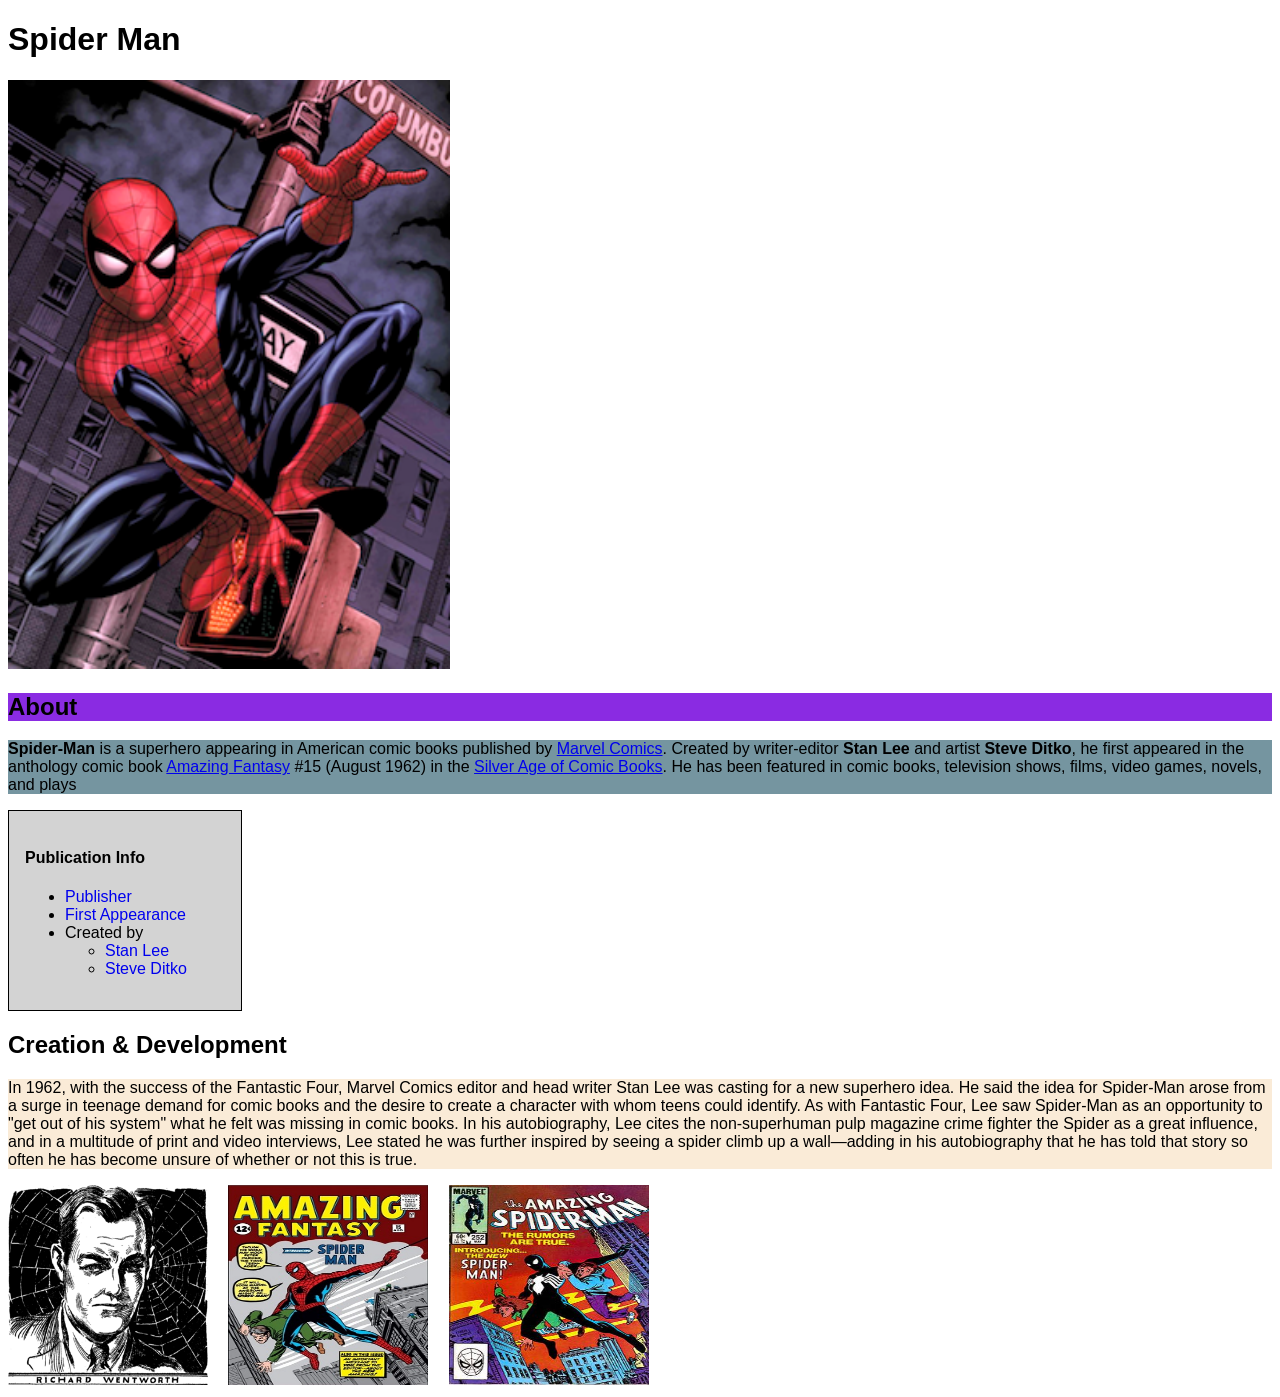
<file: DOM/index.html>
<!DOCTYPE html>
<html lang="en">
  <head>
    <meta charset="UTF-8" />
    <meta http-equiv="X-UA-Compatible" content="IE=edge" />
    <meta name="viewport" content="width=device-width, initial-scale=1.0" />
    <title>Spider-Man</title>
    <link rel="stylesheet" href="style.css" />
  </head>
  <body>
    <h1>Spider Man</h1>
    <img src="assets/spiderman_img.png" id="mainImg" />
    <h2>About</h2>
    <p>
      <b>Spider-Man</b> is a superhero appearing in American comic books
      published by
      <a href="https://www.google.com/search?q=Marvel+Comics">Marvel Comics</a>.
      Created by writer-editor <b>Stan Lee</b> and artist <b>Steve Ditko</b>, he
      first appeared in the anthology comic book
      <a href="https://www.google.com/search?q=Amazing+Fantasy"
        >Amazing Fantasy</a
      >
      #15 (August 1962) in the <a href="#">Silver Age of Comic Books</a>. He has
      been featured in comic books, television shows, films, video games,
      novels, and plays
    </p>

    <div class="box">
      <h4>Publication Info</h4>
      <ul>
        <li><a href="#" class="boxLink">Publisher</a></li>
        <li><a href="#" class="boxLink">First Appearance</a></li>
        <li>
          Created by
          <ul>
            <li><a href="#" class="boxLink">Stan Lee</a></li>
            <li><a href="#" class="boxLink">Steve Ditko</a></li>
          </ul>
        </li>
      </ul>
    </div>

    <h2>Creation & Development</h2>
    <p id="description">
      In 1962, with the success of the Fantastic Four, Marvel Comics editor and
      head writer Stan Lee was casting for a new superhero idea. He said the
      idea for Spider-Man arose from a surge in teenage demand for comic books
      and the desire to create a character with whom teens could identify. As
      with Fantastic Four, Lee saw Spider-Man as an opportunity to "get out of
      his system" what he felt was missing in comic books. In his autobiography,
      Lee cites the non-superhuman pulp magazine crime fighter the Spider as a
      great influence, and in a multitude of print and video interviews, Lee
      stated he was further inspired by seeing a spider climb up a wall—adding
      in his autobiography that he has told that story so often he has become
      unsure of whether or not this is true.
    </p>
    <div class="images">
      <img src="assets/creation_1.png" class="oldImg" />
      <img src="assets/creation_2.jpeg" class="oldImg" />
      <img src="assets/creation_3.jpeg" class="oldImg" />
    </div>

    <script src="app.js"></script>
  </body>
</html>
</file>
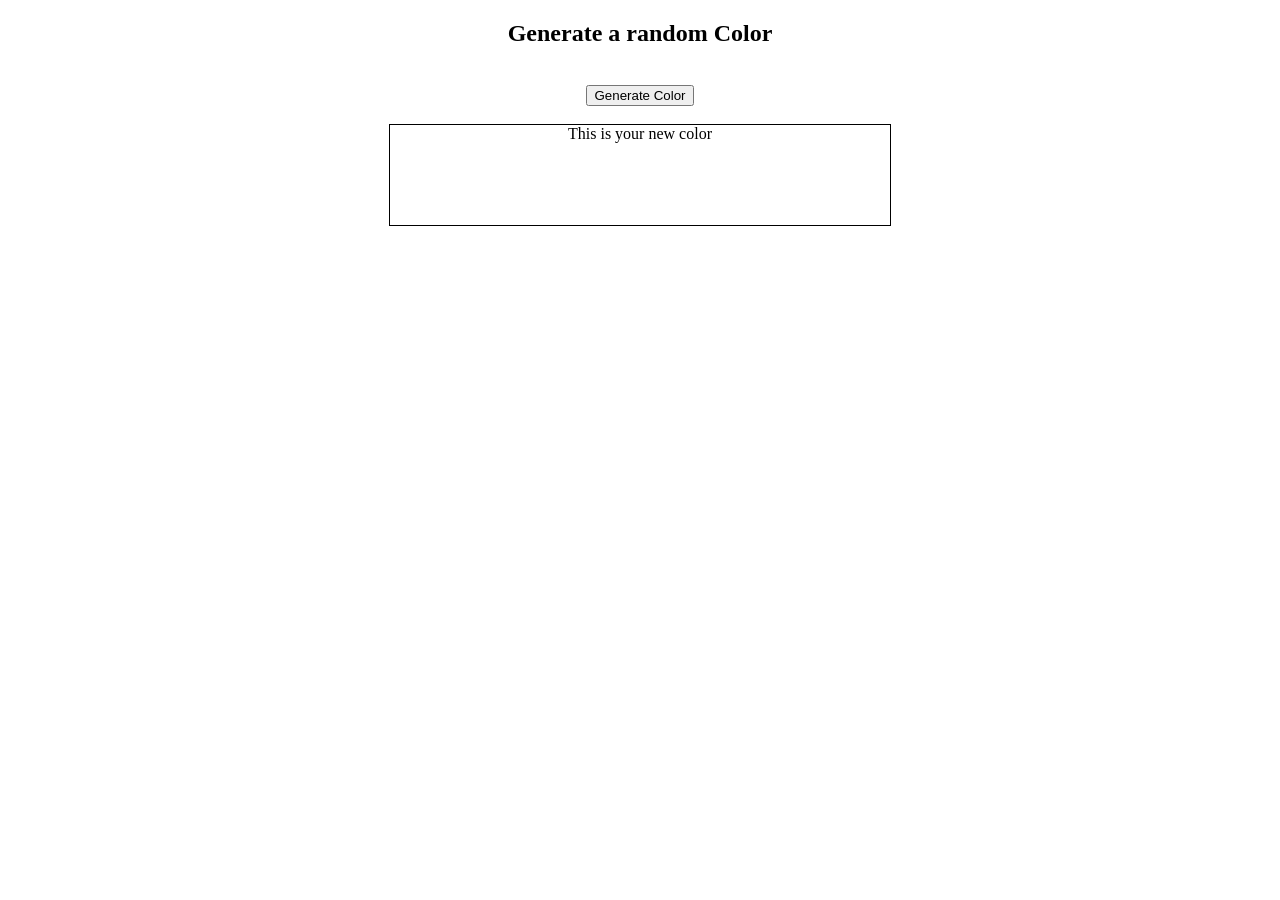
<file: DOM/01_PQ/index.html>
<!DOCTYPE html>
<html lang="en">
<head>
    <meta charset="UTF-8">
    <meta name="viewport" content="width=device-width, initial-scale=1.0">
    <title>Generate Color</title>
    <link rel="stylesheet" href="style.css" />
</head>
<body>
    <h2>Generate a random Color</h2>
    <br>
    <button>Generate Color</button>
    <br><br>
    <div>This is your new color</div>

    <script src="app.js"></script>
</body>
</html>
</file>
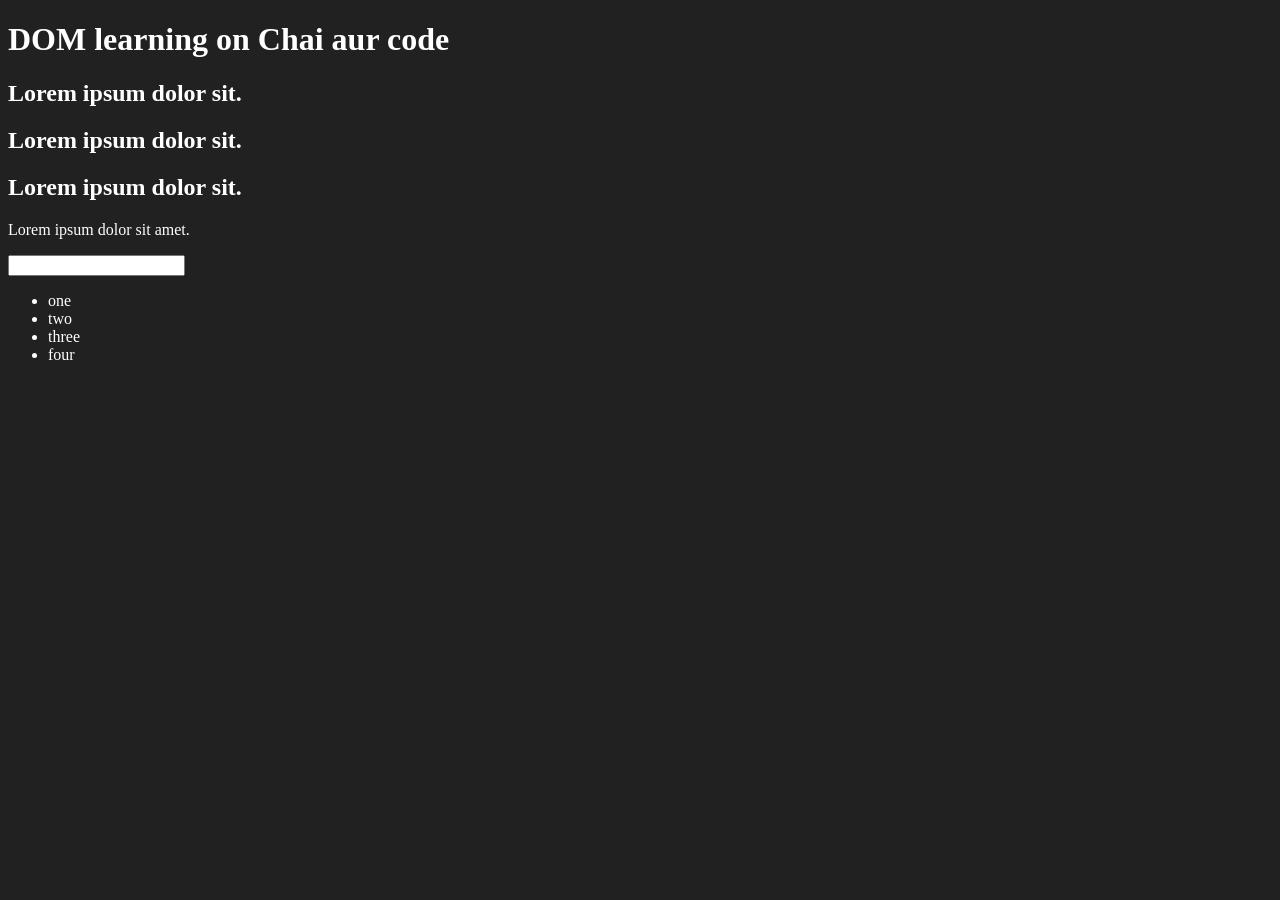
<file: 06_dom/one.html>
<!DOCTYPE html>
<html lang="en">
<head>
    <meta charset="UTF-8">
    
    <title>DOM learning</title>
    <style>
        .bg-black{
            background-color: #212121;
            color: #fff;
        }
    </style>
</head>
<body class="bg-black">
    <div >
        <h1  id="title" class="heading">DOM learning on Chai aur code <span style="display: none;">test text</span></h1>
        <h2>Lorem ipsum dolor sit.</h2>
        <h2>Lorem ipsum dolor sit.</h2>
        <h2>Lorem ipsum dolor sit.</h2>
        <p>Lorem ipsum dolor sit amet.</p>
        <input type="password" name="" id="">

        <ul>
            <li class="list-item">one</li>
            <li class="list-item">two</li>
            <li class="list-item">three</li>
            <li class="list-item">four</li>
        </ul>
    </div>
</body>
</html>
</file>
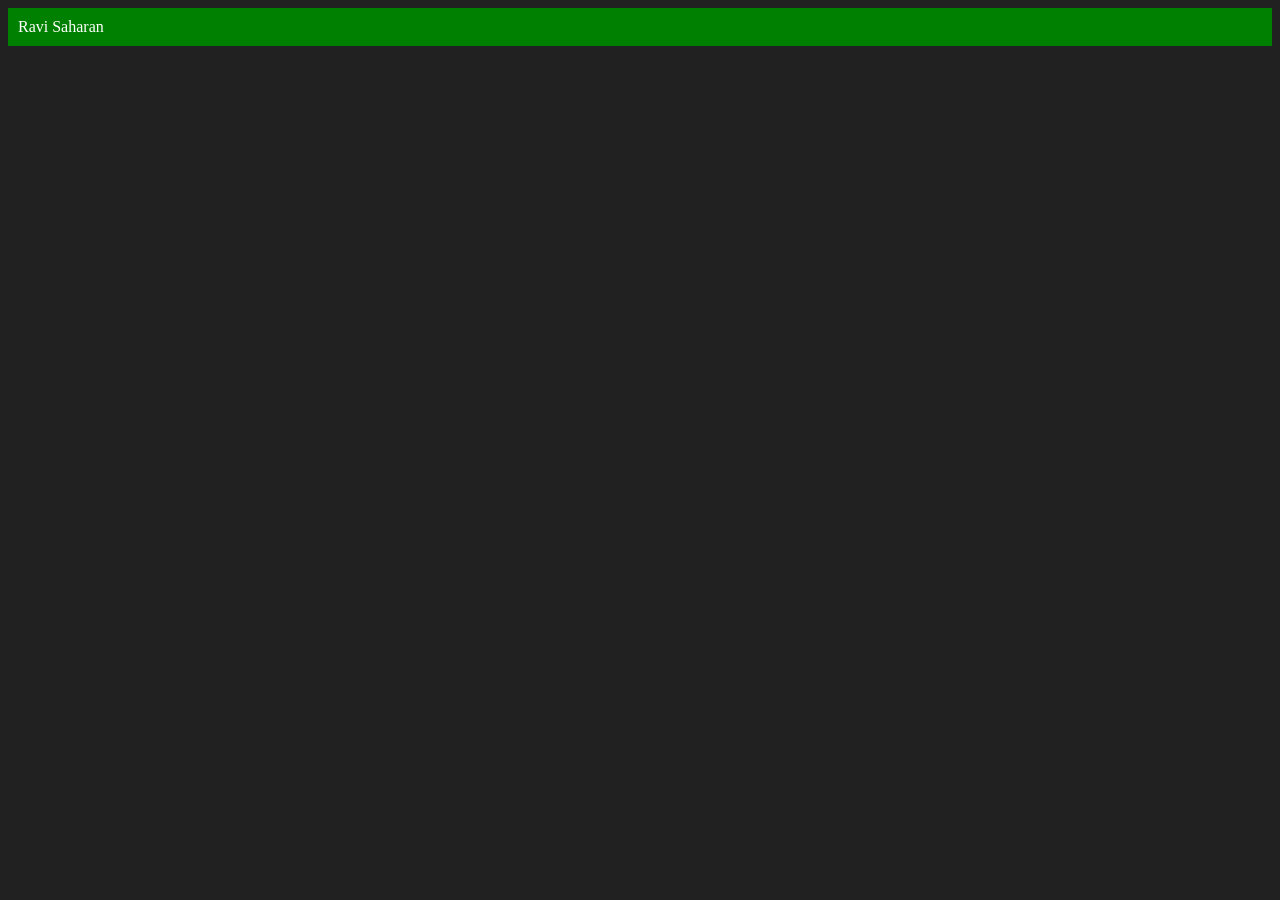
<file: 06_dom/three.html>
<!DOCTYPE html>
<html lang="en">
<head>
    <meta charset="UTF-8">
    <meta name="viewport" content="width=device-width, initial-scale=1.0">
    <title>DOM</title>
</head>
<body style="background-color: #212121; color: #fff;">
    
</body>
<script>
    const div = document.createElement('div')
    console.log(div);
    div.className = 'main'
    div.id = Math.random()
    div.setAttribute("title", "generated title")
    div.style.backgroundColor = "green"
    div.style.padding = "10px"
    // div.innerText = "Ravi Saharan"
    const addText = document.createTextNode("Ravi Saharan")
    div.appendChild(addText)

    document.body.appendChild(div)
    

</script>
</html>
</file>
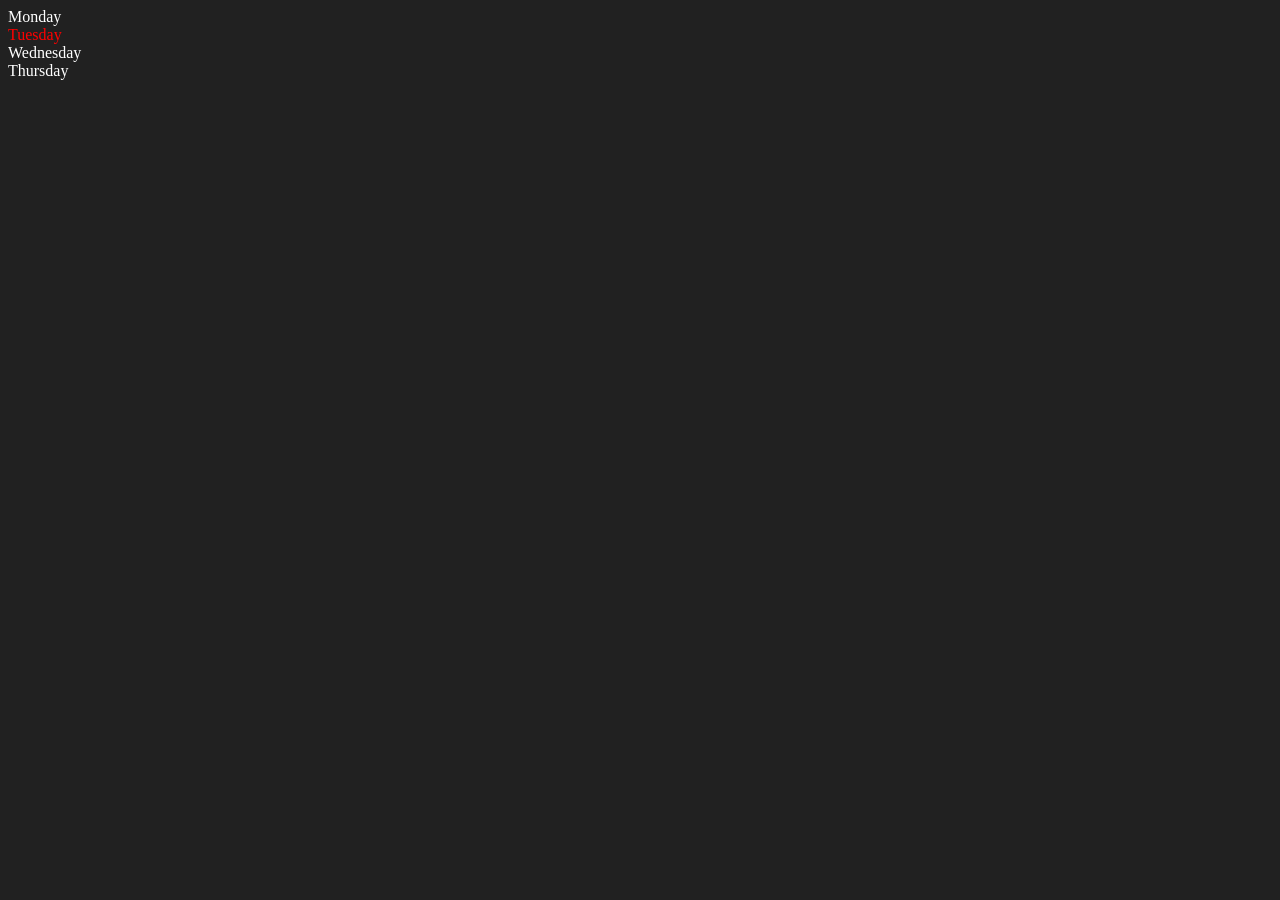
<file: 06_dom/two.html>
<!DOCTYPE html>
<html lang="en">
<head>
    <meta charset="UTF-8">
    <meta name="viewport" content="width=device-width, initial-scale=1.0">
    <title>DOM </title>
</head>
<body style="background-color: #212121; color: #fff;">
    <div class="parent">
        <div class="day">Monday</div>
        <div class="day">Tuesday</div>
        <div class="day">Wednesday</div>
        <div class="day">Thursday</div>
    </div>
</body>
<script>
    const parent = document.querySelector('.parent')
    // console.log(parent);
    // console.log(parent.children);
    // console.log(parent.children[1].innerHTML);

    for (let i = 0; i < parent.children.length; i++) {
        console.log(parent.children[i].innerHTML);

    }
    parent.children[1].style.color = 'red'
    console.log(parent.firstElementChild);
    console.log(parent.lastElementChild);
    
    
    

</script>
</html>
</file>
<file: DOM/style.css>
body {
  font-family: Arial;
}

#mainImg {
  width: 35%;
}

.box {
  border: 0.25px solid black;
  background-color: lightgray;
  width: 200px;
  padding: 1rem;
}

.boxLink {
  text-decoration: none;
}

.oldImg {
  height: 200px;
  width: 200px;
  margin-right: 1rem;
}

#description {
  background-color: antiquewhite;
}

.info {
  background-color: rgb(117, 149, 160);
}

.nav {
  background-color: blueviolet;
  color: black;
}
</file>
<file: DOM/01_PQ/style.css>
body {
    text-align: center;
    /* display: flex;
    justify-content: center; */
}

div {
    height: 100px;
    width: 500px;
    border: 1px solid black;
    margin: auto;
}
</file>
